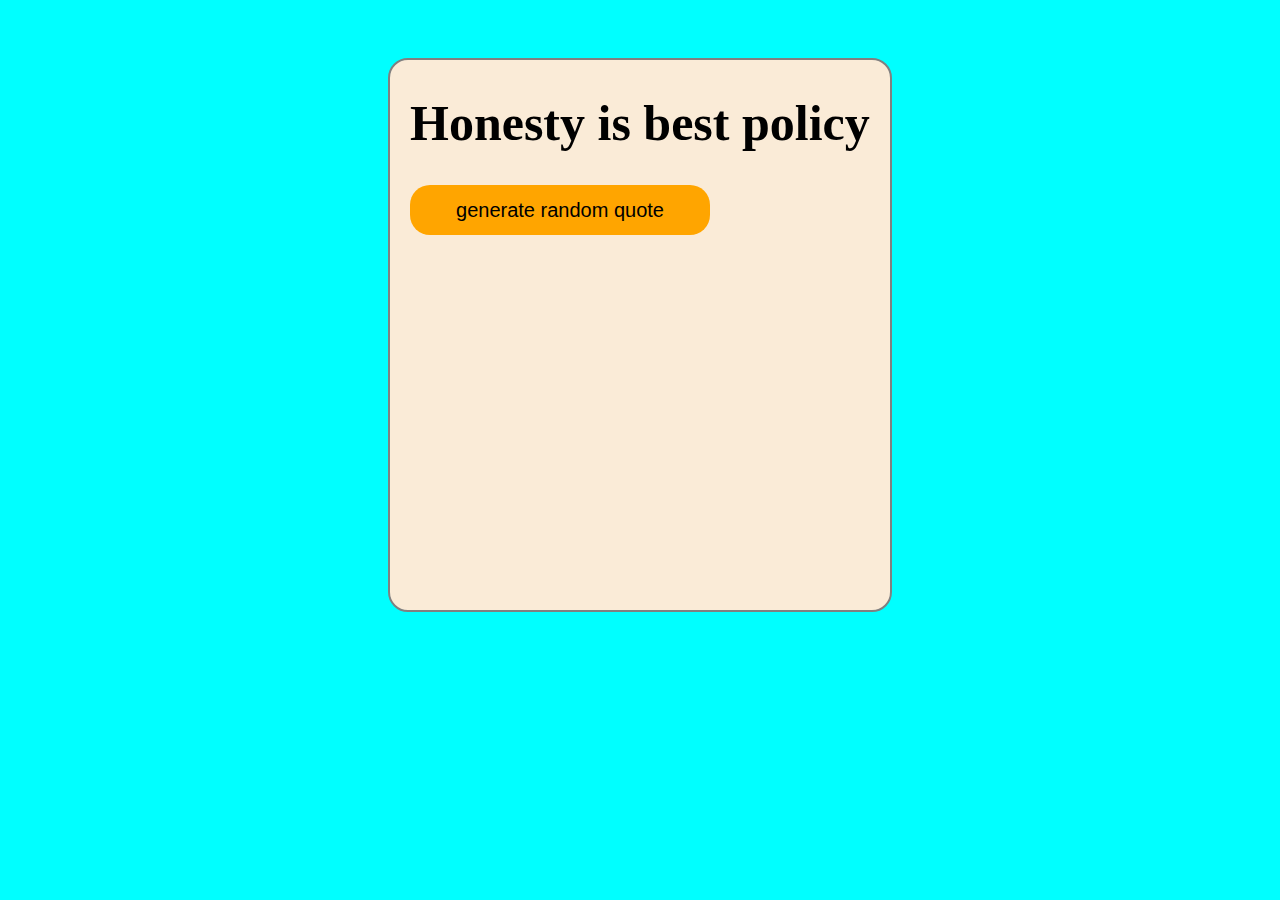
<file: project1/index.html>
<!DOCTYPE html>
<html lang="en">
<head>
    <meta charset="UTF-8">
    <meta name="viewport" content="width=device-width, initial-scale=1.0">
    <link rel="stylesheet" href="style.css">
    <title>Random Quote generator</title>
</head>
<body>
    
    <div class="first" id="first">
        <h1>Honesty is best policy</h1>
        <button class="btn">generate random quote</button>
    </div>
    <script src="script.js"></script>
</body>
</html>
</file>
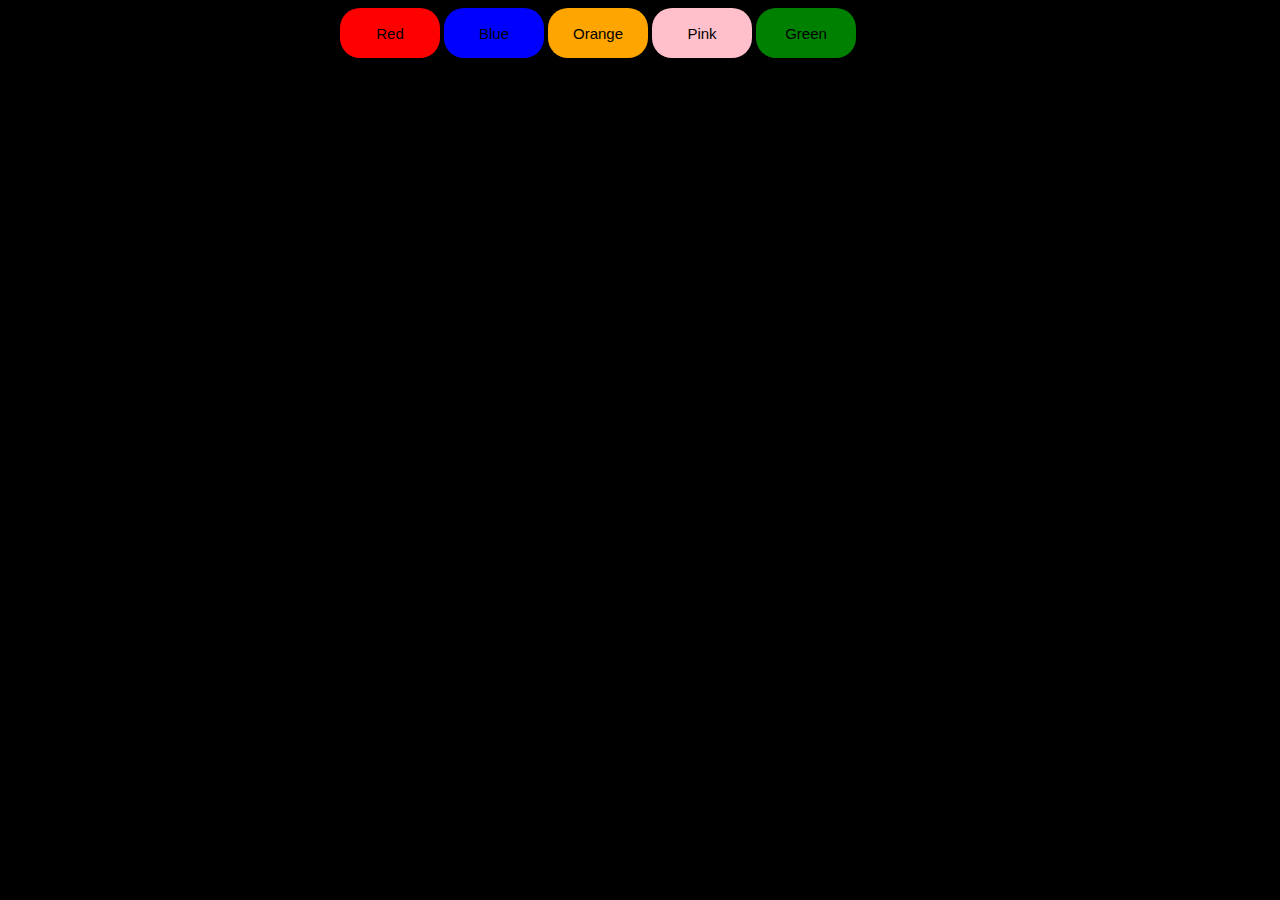
<file: project2/index.html>
<!DOCTYPE html>
<html lang="en">
<head>
    <meta charset="UTF-8">
    <meta name="viewport" content="width=device-width, initial-scale=1.0">
    <link rel="stylesheet" href="style.css">
    <title>Background color change</title>
</head>
<body>
    
    <div class="parent" id="parent">
        <button class="btn" id="red" style="background-color: red;">Red</button>
        <button class="btn" id="blue" style="background-color: blue;">Blue</button>
        <button class="btn" id="orange" style="background-color:orange;">Orange</button>
        <button class="btn" id="pink" style="background-color: pink;">Pink</button>
        <button class="btn" id="green" style="background-color: green;">Green</button>
    </div>


    <script src="script.js"></script>
</body>
</html>
</file>
<file: project1/style.css>
body{
    background-color: aqua;
    display: flex;
    justify-content: center;
    align-items: center;
}

.first{
    width:500px;
    height: 550px;
    background-color: antiquewhite;
    margin-top:50px;
    border:2px solid grey;
    border-radius: 20px;
}

h1{
    font-size:50px;
    margin-left:20px;
}

.btn{
    width:300px;
    height:50px;
    background-color: orange;
    border:none;
    border-radius: 20px;
    color:black;
    font-size:20px;
    margin-left:20px;
}
</file>
<file: project2/style.css>
body{
    background-color: black;
    display: flex;
    justify-content: center;
    align-items: center;
}

.parent{
    width:600px;
    height:300px;
}

.btn{
    width:100px;
    height:50px;
    font-size:15px;
    color:black;
    border: none;
    border-radius: 20px;
}
</file>
